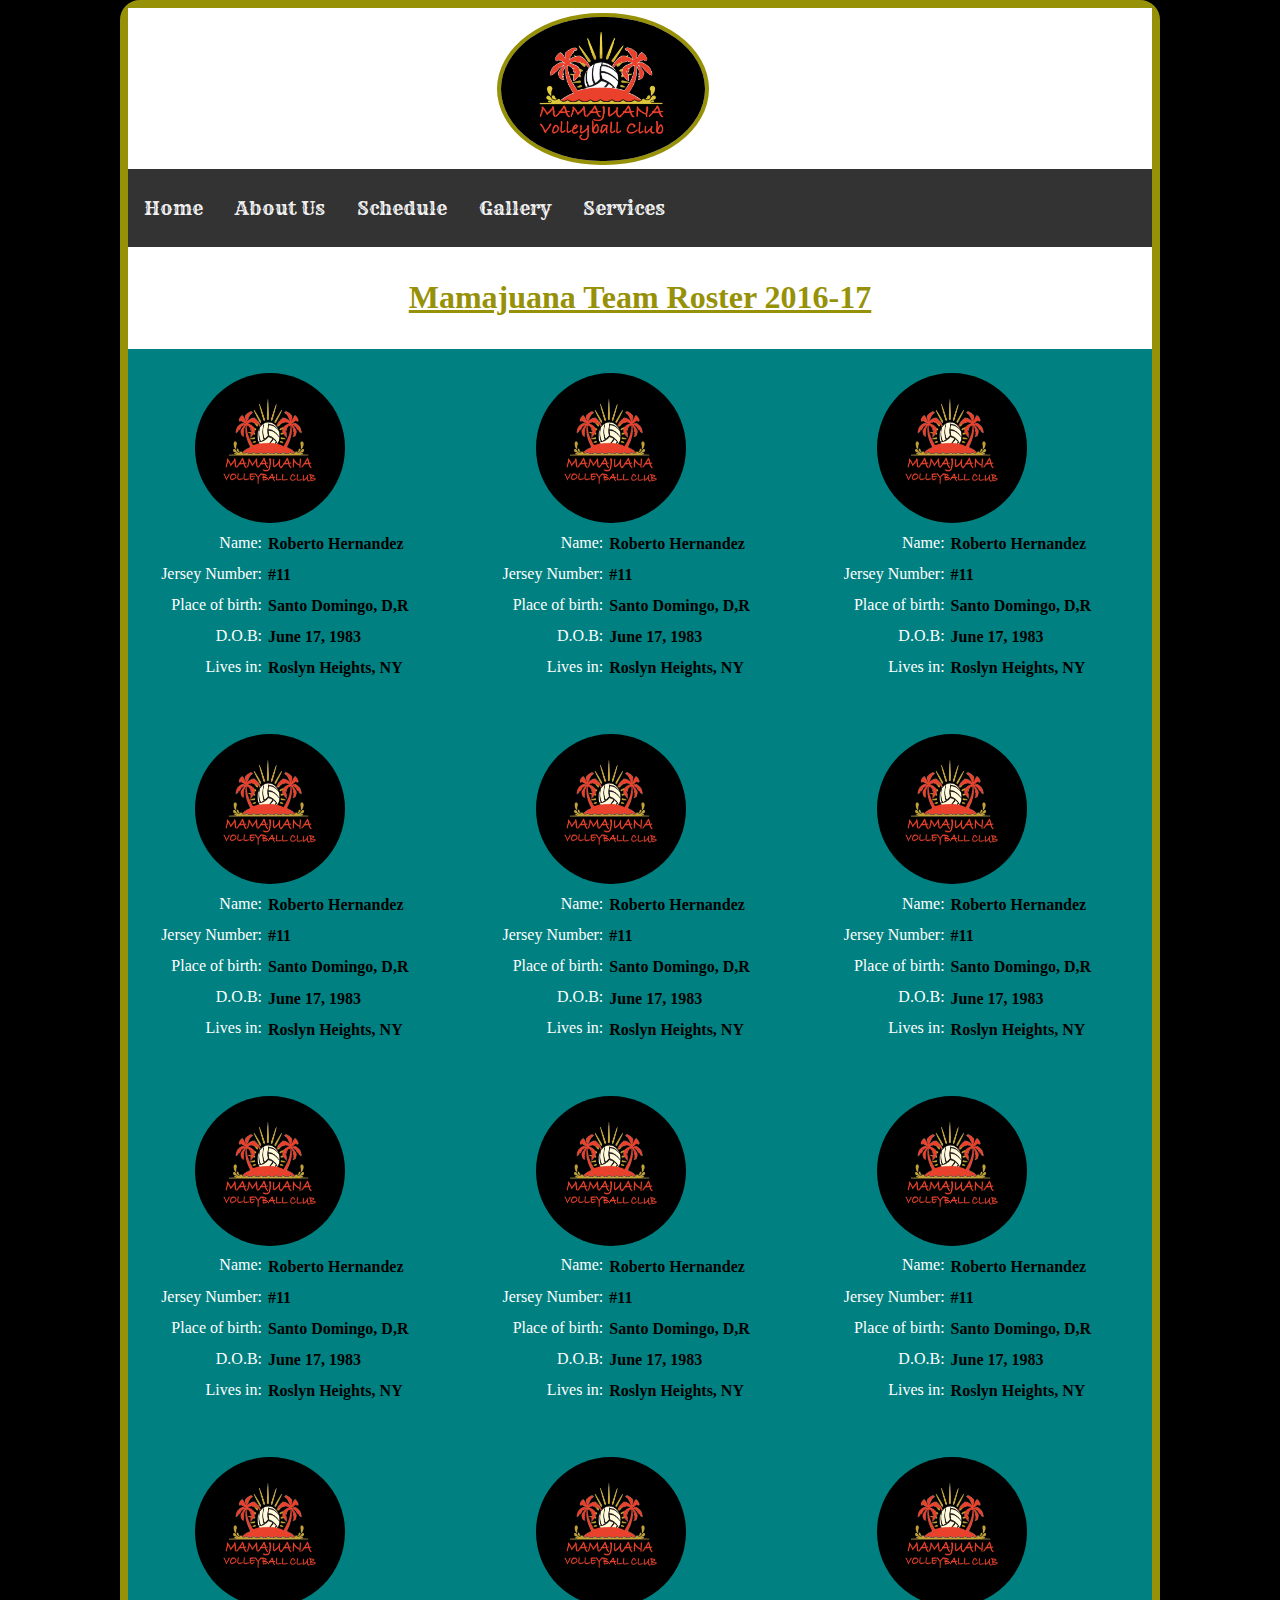
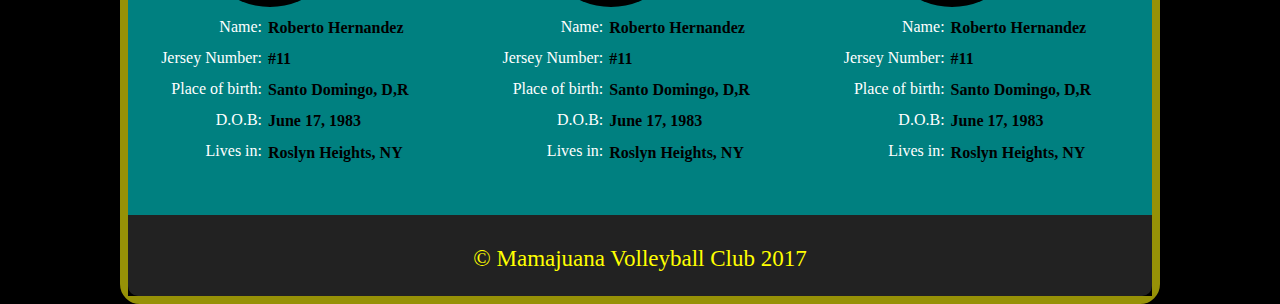
<file: roster.html>
<!DOCTYPE html>
<html>

<head>
    <title>Team Roster</title>
    <link rel="stylesheet" type="text/css" href="css/roster.css">
    <!-- GOOGLE FONTS -->
    <link href="https://fonts.googleapis.com/css?family=Faster+One|Fontdiner+Swanky|Frijole|Rye" rel="stylesheet">
    <style type="text/css">
    html {
        background: black;
    }
    </style>
</head>

<body>
    <div class="header"></div>
    <div id="wrapper">
        <div id="header">
            <div class="logo"> <img id="logo" src="images/mmjmain.png">
                <ul class="topnav" id="myTopnav">
                    <li><a href="index.html">Home</a></li>
                    <li><a href="#about-us">About Us</a></li>
                    <li><a href="#schedule">Schedule</a></li>
                    <li><a href="#gallery">Gallery</a></li>
                    <li><a href="#services">Services</a></li>
                    <li class="icon">
                        <a href="javascript:void(0);" onclick="myFunction()">&#9776;</a>
                    </li>
                    <div style="clear: both;"></div>
                </ul>
                <div style="clear: both;"></div>
            </div>
        </div>
    <div id="tittle">
        <h1 class="tittle">Mamajuana Team Roster 2016-17</h1>
    </div>
    <section>
        <div class="roster">
            <form id="info">
                <img class="profile-pic" src="images/mmj5.png">
                <label class="info" for="Name">Name:</label>
                <h4>Roberto Hernandez</h4>
                 <label class="info" for="Number">Jersey Number:</label>
                <h4>#11</h4>
                <label class="info" for="POB">Place of birth:</label>
                <h4>Santo Domingo, D,R</h4>
                <label class="info" for="DOB">D.O.B:</label>
                <h4>June 17, 1983</h4>
                <label class="info" for="Living">Lives in:</label>
                <h4>Roslyn Heights, NY</h4>
            </form>
        </div>
        <div class="roster">
            <form id="info">
                <img class="profile-pic" src="images/mmj5.png">
                <label class="info" for="Name">Name:</label>
                <h4>Roberto Hernandez</h4>
                 <label class="info" for="Number">Jersey Number:</label>
                <h4>#11</h4>
                <label class="info" for="POB">Place of birth:</label>
                <h4>Santo Domingo, D,R</h4>
                <label class="info" for="DOB">D.O.B:</label>
                <h4>June 17, 1983</h4>
                <label class="info" for="Living">Lives in:</label>
                <h4>Roslyn Heights, NY</h4>
            </form>
        </div>
        <div class="roster">
            <form id="info">
                <img class="profile-pic" src="images/mmj5.png">
                <label class="info" for="Name">Name:</label>
                <h4>Roberto Hernandez</h4>
                 <label class="info" for="Number">Jersey Number:</label>
                <h4>#11</h4>
                <label class="info" for="POB">Place of birth:</label>
                <h4>Santo Domingo, D,R</h4>
                <label class="info" for="DOB">D.O.B:</label>
                <h4>June 17, 1983</h4>
                <label class="info" for="Living">Lives in:</label>
                <h4>Roslyn Heights, NY</h4>
            </form>
        </div>
        <div class="roster">
            <form id="info">
                <img class="profile-pic" src="images/mmj5.png">
                <label class="info" for="Name">Name:</label>
                <h4>Roberto Hernandez</h4>
                 <label class="info" for="Number">Jersey Number:</label>
                <h4>#11</h4>
                <label class="info" for="POB">Place of birth:</label>
                <h4>Santo Domingo, D,R</h4>
                <label class="info" for="DOB">D.O.B:</label>
                <h4>June 17, 1983</h4>
                <label class="info" for="Living">Lives in:</label>
                <h4>Roslyn Heights, NY</h4>
            </form>
        </div>
        <div class="roster">
            <form id="info">
                <img class="profile-pic" src="images/mmj5.png">
                <label class="info" for="Name">Name:</label>
                <h4>Roberto Hernandez</h4>
                 <label class="info" for="Number">Jersey Number:</label>
                <h4>#11</h4>
                <label class="info" for="POB">Place of birth:</label>
                <h4>Santo Domingo, D,R</h4>
                <label class="info" for="DOB">D.O.B:</label>
                <h4>June 17, 1983</h4>
                <label class="info" for="Living">Lives in:</label>
                <h4>Roslyn Heights, NY</h4>
            </form>
        </div>
        <div class="roster">
            <form id="info">
                <img class="profile-pic" src="images/mmj5.png">
                <label class="info" for="Name">Name:</label>
                <h4>Roberto Hernandez</h4>
                 <label class="info" for="Number">Jersey Number:</label>
                <h4>#11</h4>
                <label class="info" for="POB">Place of birth:</label>
                <h4>Santo Domingo, D,R</h4>
                <label class="info" for="DOB">D.O.B:</label>
                <h4>June 17, 1983</h4>
                <label class="info" for="Living">Lives in:</label>
                <h4>Roslyn Heights, NY</h4>
            </form>
        </div>
        <div class="roster">
            <form id="info">
                <img class="profile-pic" src="images/mmj5.png">
                <label class="info" for="Name">Name:</label>
                <h4>Roberto Hernandez</h4>
                 <label class="info" for="Number">Jersey Number:</label>
                <h4>#11</h4>
                <label class="info" for="POB">Place of birth:</label>
                <h4>Santo Domingo, D,R</h4>
                <label class="info" for="DOB">D.O.B:</label>
                <h4>June 17, 1983</h4>
                <label class="info" for="Living">Lives in:</label>
                <h4>Roslyn Heights, NY</h4>
            </form>
        </div>
        <div class="roster">
            <form id="info">
                <img class="profile-pic" src="images/mmj5.png">
                <label class="info" for="Name">Name:</label>
                <h4>Roberto Hernandez</h4>
                 <label class="info" for="Number">Jersey Number:</label>
                <h4>#11</h4>
                <label class="info" for="POB">Place of birth:</label>
                <h4>Santo Domingo, D,R</h4>
                <label class="info" for="DOB">D.O.B:</label>
                <h4>June 17, 1983</h4>
                <label class="info" for="Living">Lives in:</label>
                <h4>Roslyn Heights, NY</h4>
            </form>
        </div>
        <div class="roster">
            <form id="info">
                <img class="profile-pic" src="images/mmj5.png">
                <label class="info" for="Name">Name:</label>
                <h4>Roberto Hernandez</h4>
                 <label class="info" for="Number">Jersey Number:</label>
                <h4>#11</h4>
                <label class="info" for="POB">Place of birth:</label>
                <h4>Santo Domingo, D,R</h4>
                <label class="info" for="DOB">D.O.B:</label>
                <h4>June 17, 1983</h4>
                <label class="info" for="Living">Lives in:</label>
                <h4>Roslyn Heights, NY</h4>
            </form>
        </div>
        <div class="roster">
            <form id="info">
                <img class="profile-pic" src="images/mmj5.png">
                <label class="info" for="Name">Name:</label>
                <h4>Roberto Hernandez</h4>
                 <label class="info" for="Number">Jersey Number:</label>
                <h4>#11</h4>
                <label class="info" for="POB">Place of birth:</label>
                <h4>Santo Domingo, D,R</h4>
                <label class="info" for="DOB">D.O.B:</label>
                <h4>June 17, 1983</h4>
                <label class="info" for="Living">Lives in:</label>
                <h4>Roslyn Heights, NY</h4>
            </form>
        </div>
        <div class="roster">
            <form id="info">
                <img class="profile-pic" src="images/mmj5.png">
                <label class="info" for="Name">Name:</label>
                <h4>Roberto Hernandez</h4>
                 <label class="info" for="Number">Jersey Number:</label>
                <h4>#11</h4>
                <label class="info" for="POB">Place of birth:</label>
                <h4>Santo Domingo, D,R</h4>
                <label class="info" for="DOB">D.O.B:</label>
                <h4>June 17, 1983</h4>
                <label class="info" for="Living">Lives in:</label>
                <h4>Roslyn Heights, NY</h4>
            </form>
        </div>
        <div class="roster">
            <form id="info">
                <img class="profile-pic" src="images/mmj5.png">
                <label class="info" for="Name">Name:</label>
                <h4>Roberto Hernandez</h4>
                 <label class="info" for="Number">Jersey Number:</label>
                <h4>#11</h4>
                <label class="info" for="POB">Place of birth:</label>
                <h4>Santo Domingo, D,R</h4>
                <label class="info" for="DOB">D.O.B:</label>
                <h4>June 17, 1983</h4>
                <label class="info" for="Living">Lives in:</label>
                <h4>Roslyn Heights, NY</h4>
            </form>
            <div style="clear: both;"></div>
        </div>
        <div style="clear: both;"></div>
    </section>
    <footer>
        <div class="copyrite">
            &copy Mamajuana Volleyball Club 2017
        </div>
    </footer>
</body>

</html>
</file>
<file: css/roster.css>
html {
    background-image: url('../images/mmj4.png');
        background-repeat: repeat-y;
        background-size: 100%;
}

body {
    margin: auto;
    width: 80%;
    border: solid #969107 8px;
    border-radius: 20px;
}

#wrapper {
    background-color: black;
    width: 100%;
}

.topper {
    height: 60px;
    width: 100%;
    border-top-left-radius: 10px;
    border-top-right-radius: 10px;
    background-color: white;
}

/* Remove margins and padding from the list, and add a black background color */
ul.topnav {
    list-style-type: none;
    margin: 0;
    padding: 0;
    overflow: hidden;
    background-color: #333;
}

/* Float the list items side by side */
ul.topnav li {float: left;}

/* Style the links inside the list items */
ul.topnav li a {
    display: inline-block;
    color: #f2f2f2;
    text-align: center;
    font-family: 'Rye', cursive;
    padding: 27px 16px;
    text-decoration: none;
    transition: 0.3s;
    font-size: 19px;
}

/* Change background color of links on hover */
ul.topnav li a:hover {background-color: #555;}

/* Hide the list item that contains the link that should open and close the topnav on small screens */
ul.topnav li.icon {display: none;}

/*GOOGLE FONTS {
    float: left;
    font-family: 'Fontdiner Swanky', cursive;
    font-family: 'Frijole', cursive;
    font-family: 'Rye', cursive;
    font-family: 'Faster One', cursive;
    font-size: 31px;
    margin-bottom: -10px;
    padding-top: 2.7%;
    color: #969107;
}*/

.logo {
background-color: white;
}

#logo {
    /*float: left;*/
    position: relative;
    /* height: 184%; */
    width: 20%;
    margin-left: 36%;
    margin-top: 5px;
    border: solid 4px #969107;
    border-radius: 97%/99%;
    /* margin-top: -62px; */
    /* margin-left: 0%; */
}
footer {
    width: 100%;
    background-color: #222222;
    border-bottom-left-radius: 10px;
    border-bottom-right-radius: 10px;
    /*padding-top: 1%;
    display: inline-block;
    padding-bottom: 1%;
    margin-bottom: -5px;*/
}

footer div a img:hover {
    background-color: #969107
}

.social_icons {
    float: left;
    padding-top: 1.5%;
    margin-right: -25%;
    margin-left: 2%;
}

.copyrite {
    height: 50px;
    text-align: center;
    /* float: left; */
    /* margin-left: 2%; */
    padding-top: 3%;
    color: yellow;
    /* padding-top: 1%; */
    font-size: 23px
}

.roster {
    float: left;
    height: 300px;
    width: 33.33%;
    margin-top: 3%;
    margin-bottom: 3%;
}

#tittle {}

.tittle {
    margin-top: 0;
    color: #969107;
    text-align: center;
    text-decoration: underline;
    background: white;
    width: 100%;
    height: 70px;
    padding-top: 3.1%;
    margin-bottom: auto;
}

.profile-pic {
    float: left;
    margin-left: 150%;
    margin-top: -4%;
    height: 150px;
    width: 150px;
    border-radius: 100px;
    margin-bottom: 20px;
}

#info {
    height: 0px;
    float: left;
    text-align: right;
    padding-top: 2%;
    /* margin-left: -117px; */
    width: 13%;
    margin-top: -3.5%;
}

label {
    float: left;
    text-align: right;
    margin-left: 2px;
    width: 132px;
    margin-top: -21%;
    color: white;
}

h4 {
    float: left;
    text-align: left;
    margin-left: 140px;
    width: 150px;
    margin-top: -38%;
}

section {
    background-color: teal;
    padding-bottom: 20px;
    /*margin-bottom: 5%;*/
}
/* When the screen is less than 680 pixels wide, hide all list items, except for the first one ("Home"). Show the list item that contains the link to open and close the topnav (li.icon) */
@media screen and (max-width:820px) {
    ul.topnav li:not(:first-child) {display: none;}
    ul.topnav li.icon {
    float: right;
    display: inline-block;
  }
  /* The "responsive" class is added to the topnav with JavaScript when the user clicks on the icon. This class makes the topnav look good on small screens */
  ul.topnav.responsive {
    position: relative;
  }
  ul.topnav.responsive li.icon {
    position: absolute;
    right: 0;
    top: 0;
  }
  ul.topnav.responsive li {
    float: none;
    display: inline;
  }
  ul.topnav.responsive li a {
    display: block;
    text-align: center;
  }
}
</file>
